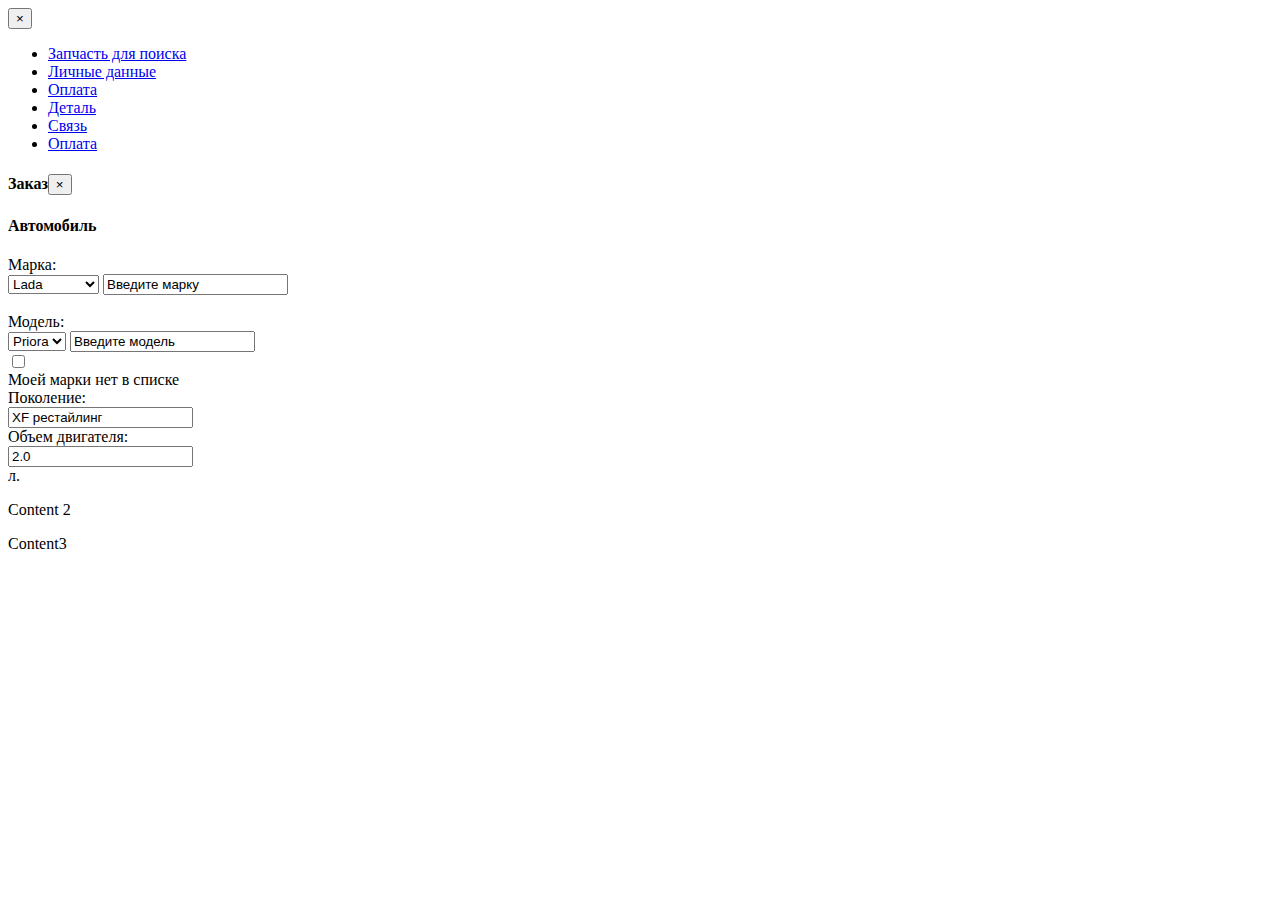
<file: order/index.html>
<!--Хедер табов-->
<html lang="ru">
<main>
<div class="container-fluid">
	<button type="button" class="close visible-xs" data-dismiss="modal" aria-hidden="true">×</button>
	<div class="row">
		<div class="col-xs-10 col-sm-9">
<!--			Верхние вкладки (табы)-->
		<div role="tabpanel">
			<ul class="nav nav-tabs" role="tablist">
<!--					Вкладки таб-панели дестоп версия	-->
				<li role="presentation" class="active hidden-xs"><a href="#orderTabAuto" data-toggle="tab" role="tab" aria-controls="orderTabAuto">Запчасть для поиска</a></li>
				<li role="presentation" class="hidden-xs"><a href="#orderTabPersonal" data-toggle="tab" role="tab" aria-controls="orderTabPersonal">Личные данные</a></li>
				<li role="presentation" class="hidden-xs"><a href="#orderTabPay" data-toggle="tab" role="tab" aria-controls="orderTabPay">Оплата</a></li>

<!--					Вкладки таб-панели мобильная версия	-->
				<li role="presentation" class="active visible-xs"><a href="#orderTabAuto" data-toggle="tab" role="tab" aria-controls="orderTabAuto">Деталь</a></li>
				<li role="presentation" class="visible-xs"><a href="#orderTabPersonal" data-toggle="tab" role="tab" aria-controls="orderTabPersonal">Связь</a></li>
				<li role="presentation" class="visible-xs"><a href="#orderTabPay" data-toggle="tab" role="tab" aria-controls="orderTabPay">Оплата</a></li>
			</ul>
		</div>	
		</div>
		<div class="col-xs-12 col-sm-3">
			<h4 class="modal-title hidden-xs">Заказ<span><button type="button" class="close hidden-xs" data-dismiss="modal" aria-hidden="true">×</button></span></h4>
		</div>
	</div>
</div>
	<!--Сами вкладки-->
<div id="orderTabContainer" class="tab-content">
	<div role="tabpanel" class="tab-pane fade in active" id="orderTabAuto">
	<div class="container-fluid">
		<h4 class="lead">Автомобиль</h4>
		<form class="form-horizontal">
<!--		Марка-модель -->
		<div class="form-group" id="orderRowVendorAndModel">
			<label for="orderSelectorVendor" class="col-sm-2 col-xs-12 control-label align-vertical">Марка:</label>
			<div class="col-sm-4 col-xs-12">
<!--						Стандартные марки-->
				<select class="form-control select-wrapper" id="orderSelectorVendor">
					<option>Lada</option>
					<option>BMW</option>
					<option>Chevrolette</option>
					<option>VAZ</option>
					<option>Land Rover</option>
				</select>
<!--						Нестандартный ввод марки-->
				<input class="form-control hidden" type="text" value="Введите марку" id="orderInputVendor">
			</div>
			<span class="visible-xs">&nbsp;<br></span>
			<label for="orderSelectorModel" class="col-sm-2 col-xs-12 control-label align-vertical">Модель:</label>
			<div class="col-12 col-sm-4">

<!--						Стандартные модели-->
				<select class="form-control select-wrapper" id="orderSelectorModel">
					<option>Priora</option>
					<option>2109</option>
					<option>2114</option>
					<option>Priora</option>
					<option>Vesta</option>
				</select>

<!--						Нестандартный ввод модели-->
				<input class="form-control hidden" type="text" value="Введите модель" id="orderInputModel">
			</div>
		</div>
<!--		Тумблер-->
		<div class="form-group">
			<div class="clearfix"></div>
			<div class="col-xs-4 col-sm-2 text-right">
				<label for="orderTumbler" class="switch control-label">
					<input type="checkbox" id="orderTumbler">
					<div class="slider round" id="orderTumblerMask"></div>
				</label>
			</div>
			<div class="col-xs-8 col-sm-10 align-vertical">
				Моей марки нет в списке
			</div>
		</div>
<!--		Поколение-->
		<div class="form-group">
			<label for="orderInputModelType" class="col-md-2 col-xs-12 control-label align-vertical">Поколение:</label>
			<div class="col-xs-12 col-md-10">
				 <input class="form-control" type="text" value="XF рестайлинг" id="orderInputModelType">
			</div>
		</div>
<!--		Объем двигателя -->
		<div class="form-group">
			<label for="orderInputEngine" class="col-md-2 col-xs-12 control-label">Объем двигателя:</label>
			<div class="col-xs-12 col-md-10">
				<div class="row">
					<div class="col-xs-8">
						<div id = "orderSliderEngine" class="align-vertical">
							<div id="orderSlideEngineHandle" class="ui-slider-handle"></div>
						</div>
					</div>
					<div class="col-xs-3">
						<input class="form-control" type="text" value="2.0" id="orderInputEngine"> 
					</div>
					<div class="col-xs-1 align-vertical">л.</div>
				</div>
			</div>
		</div>
		</form> 
	</div>
	</div>
	<div role="tabpanel" class="tab-pane fade" id="orderTabPersonal">
		<p>Content 2</p>
	</div>
	<div role="tabpanel" class="tab-pane fade" id="orderTabPay">
		<p>Content3</p>
	</div>
</div>
</main>
</html>
</file>
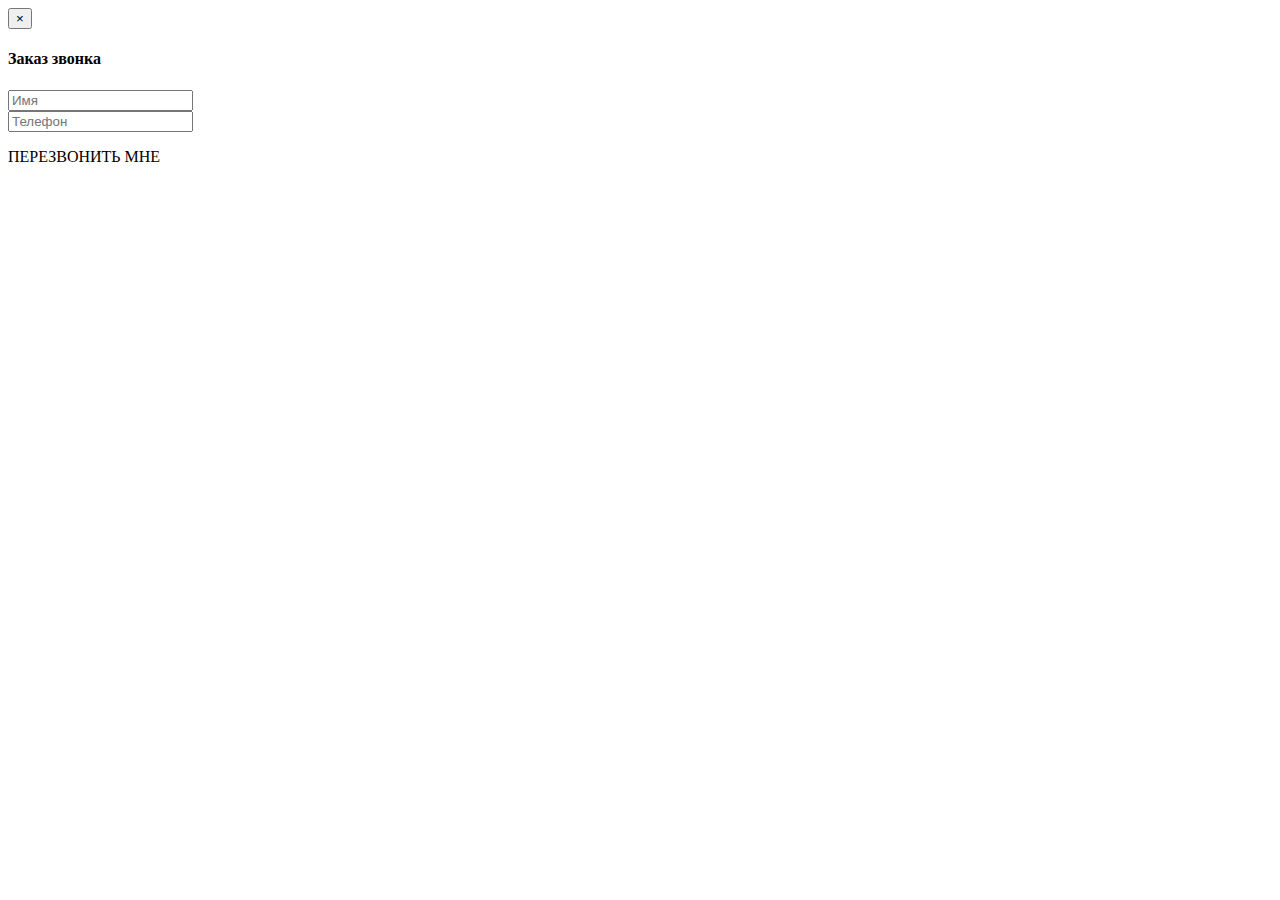
<file: call.html>
<!doctype html>
<html lang="ru">
<head>
<meta charset="UTF-8">
	<title>Заказ звонка</title>
</head>

<body>
	<div class="modal-header">
			<button type="button" class="close" data-dismiss="modal" aria-hidden="true" id="callBtnClose">×</button>
			<h4 class="modal-title">Заказ звонка</h4> 
		</div>
		
	<div class="modal-body">
		<form id="callForm">
			<div class="form-group">
				<div class="input-group">	
					<span class="input-group-addon"><i class="glyphicon glyphicon-user"></i></span>
					<input tabindex="0" type="text" class="form-control" placeholder="Имя" id="callInputName">
				</div>
			</div>
			<div class="form-group call-margin-fix">
				<div class="input-group">	
					<span class="input-group-addon"><i class="glyphicon glyphicon-phone"></i></span>
					<a tabindex="1" data-toggle="popover" class="tel-input-helper">
						<input tabindex="1" type="tel" class="form-control tel-input" placeholder="Телефон" id="callInputTel">
					</a>
				</div>
			</div>
		</form>
	</div>
		
	<div class="modal-footer">
		<p class="text-center call-margin-fix">
			<a class="btn btn-success text-center" aria-hidden="true"  data-dismiss="modal" id="callBtnSubmit" >ПЕРЕЗВОНИТЬ МНЕ</a>
		</p> 	
	</div>
</body>
</html>
</file>
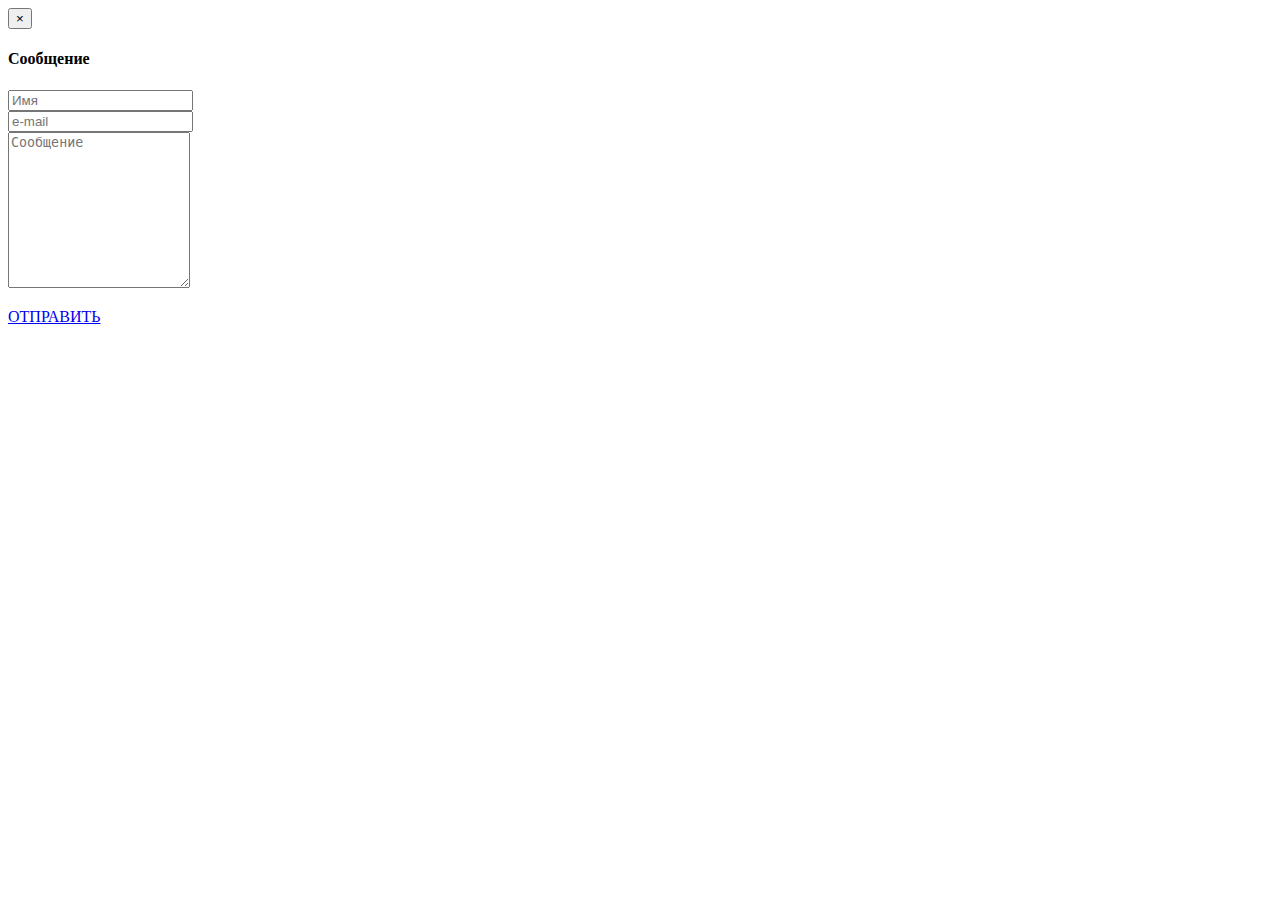
<file: mail.html>
<!doctype html>
<html lang="ru">
<head>
<meta charset="UTF-8">
<title>Отправить сообщение</title>
</head>

<body>
	<div class="modal-header">
		<button type="button" class="close" data-dismiss="modal" aria-hidden="true">×</button>
		<h4 class="modal-title">Сообщение</h4>
	</div>
	<div class="modal-body">
		<form>
			<div class="form-group form-group">
				<div class="input-group">	
					<span class="input-group-addon"><i class="glyphicon glyphicon-user"></i></span>
					<input tabindex="0" type="text" class="form-control" placeholder="Имя" id="mailInputName">
				</div>
			</div>
			<div class="form-group form-group">
				<div class="input-group">	
					<span class="input-group-addon"><i class="glyphicon glyphicon-envelope"></i></span>
					<a tabindex="1" data-toggle="popover" class="mail-input-helper">
						<input type="text" class="form-control mail-input" placeholder="e-mail" id="mailInputMail">
					</a>
				</div>
			</div>
			<div class="form-group form-group mail-margin-fix">	
				<textarea rows="10" placeholder="Сообщение"></textarea>
			</div>
		</form>
		</div>
	<div class="modal-footer">
			<p class="text-center mail-margin-fix"><a tabindex="2" href="order" class="btn btn-success btn-lg text-center">ОТПРАВИТЬ</a></p> 
		</div>
</body>
</html>
</file>
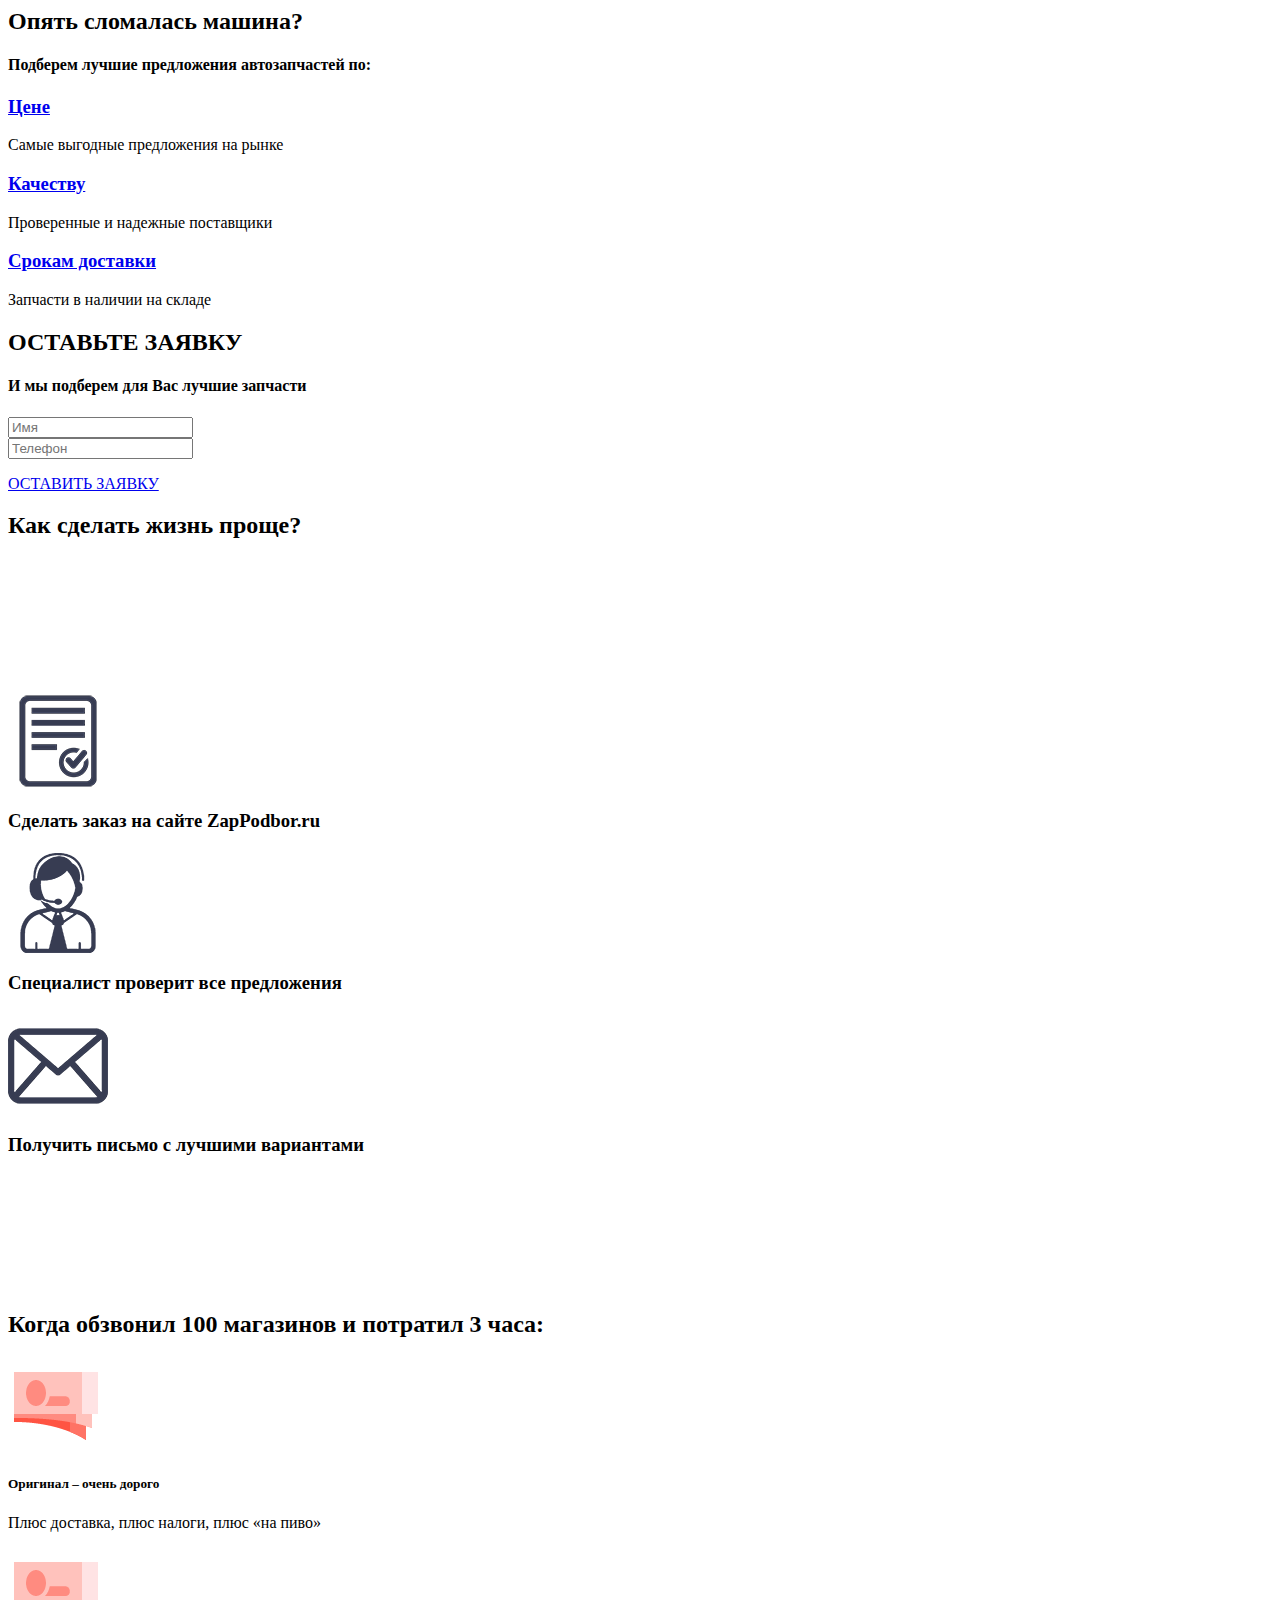
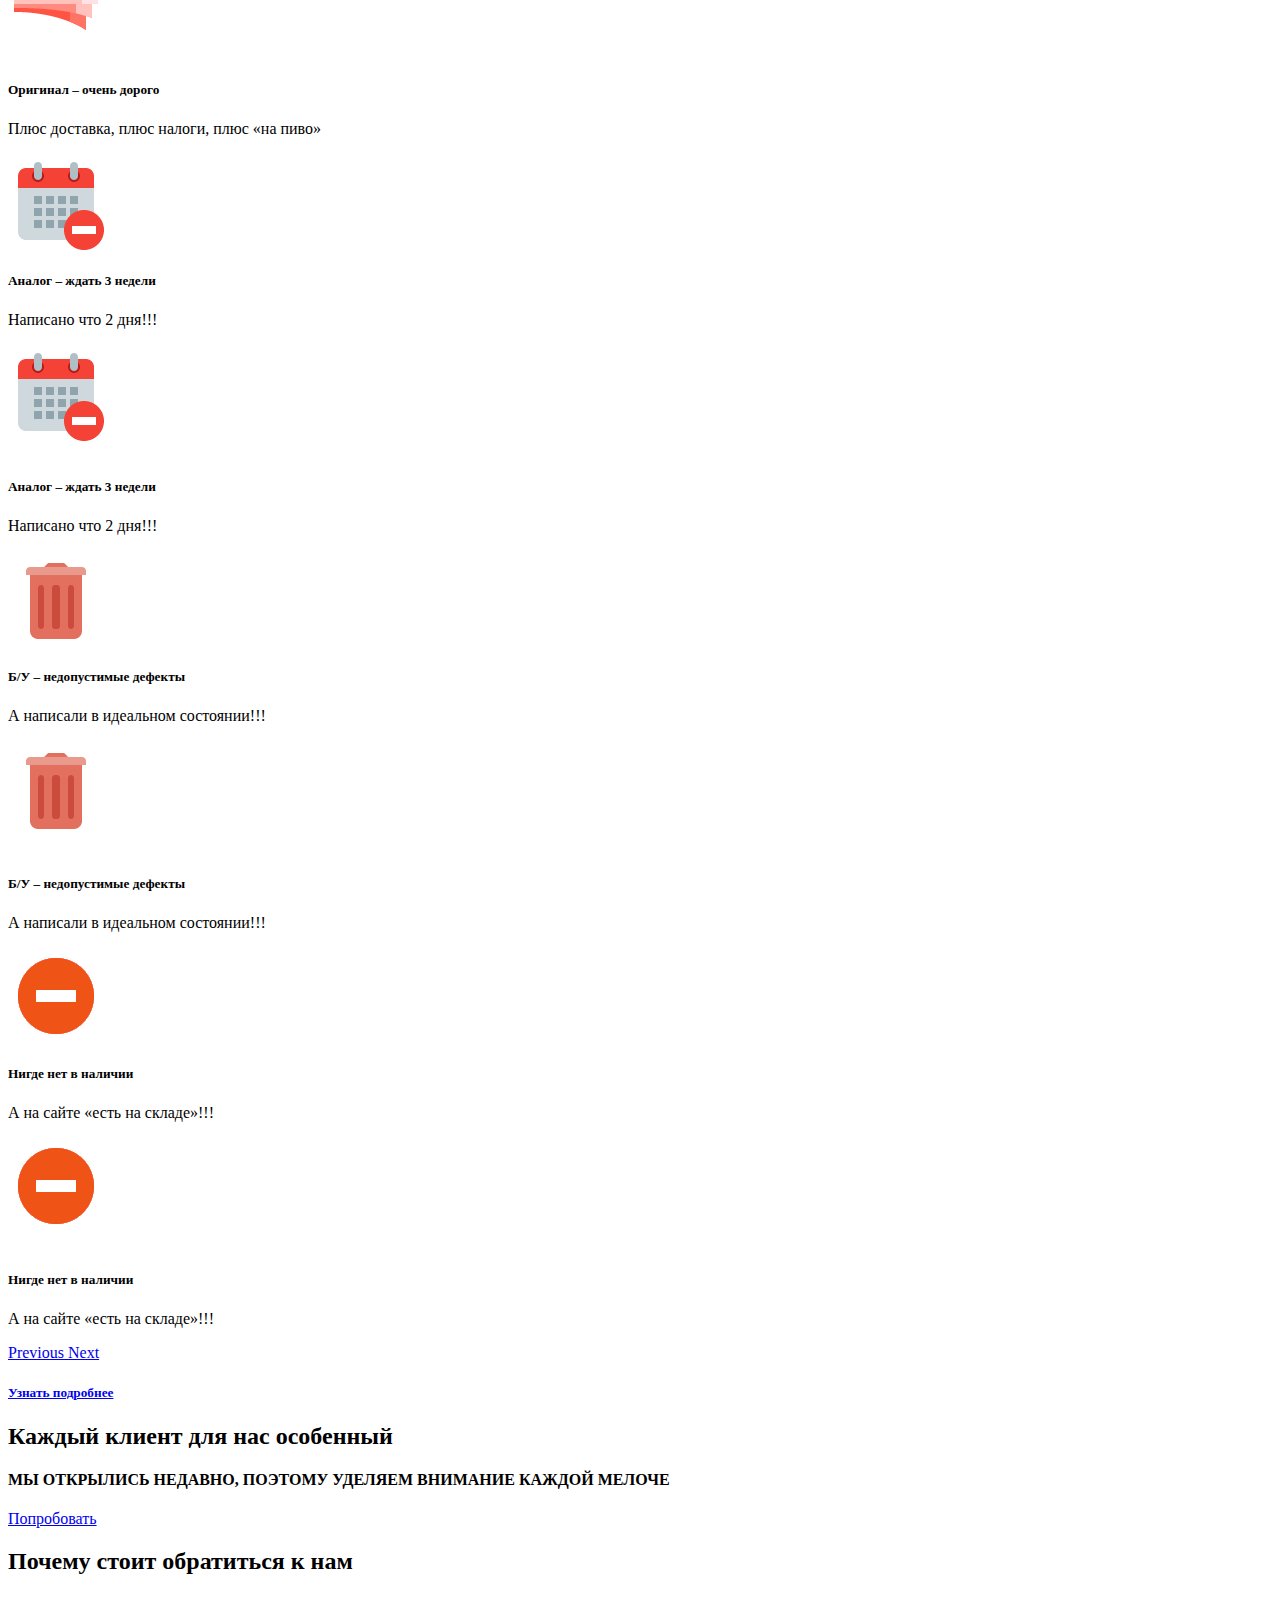
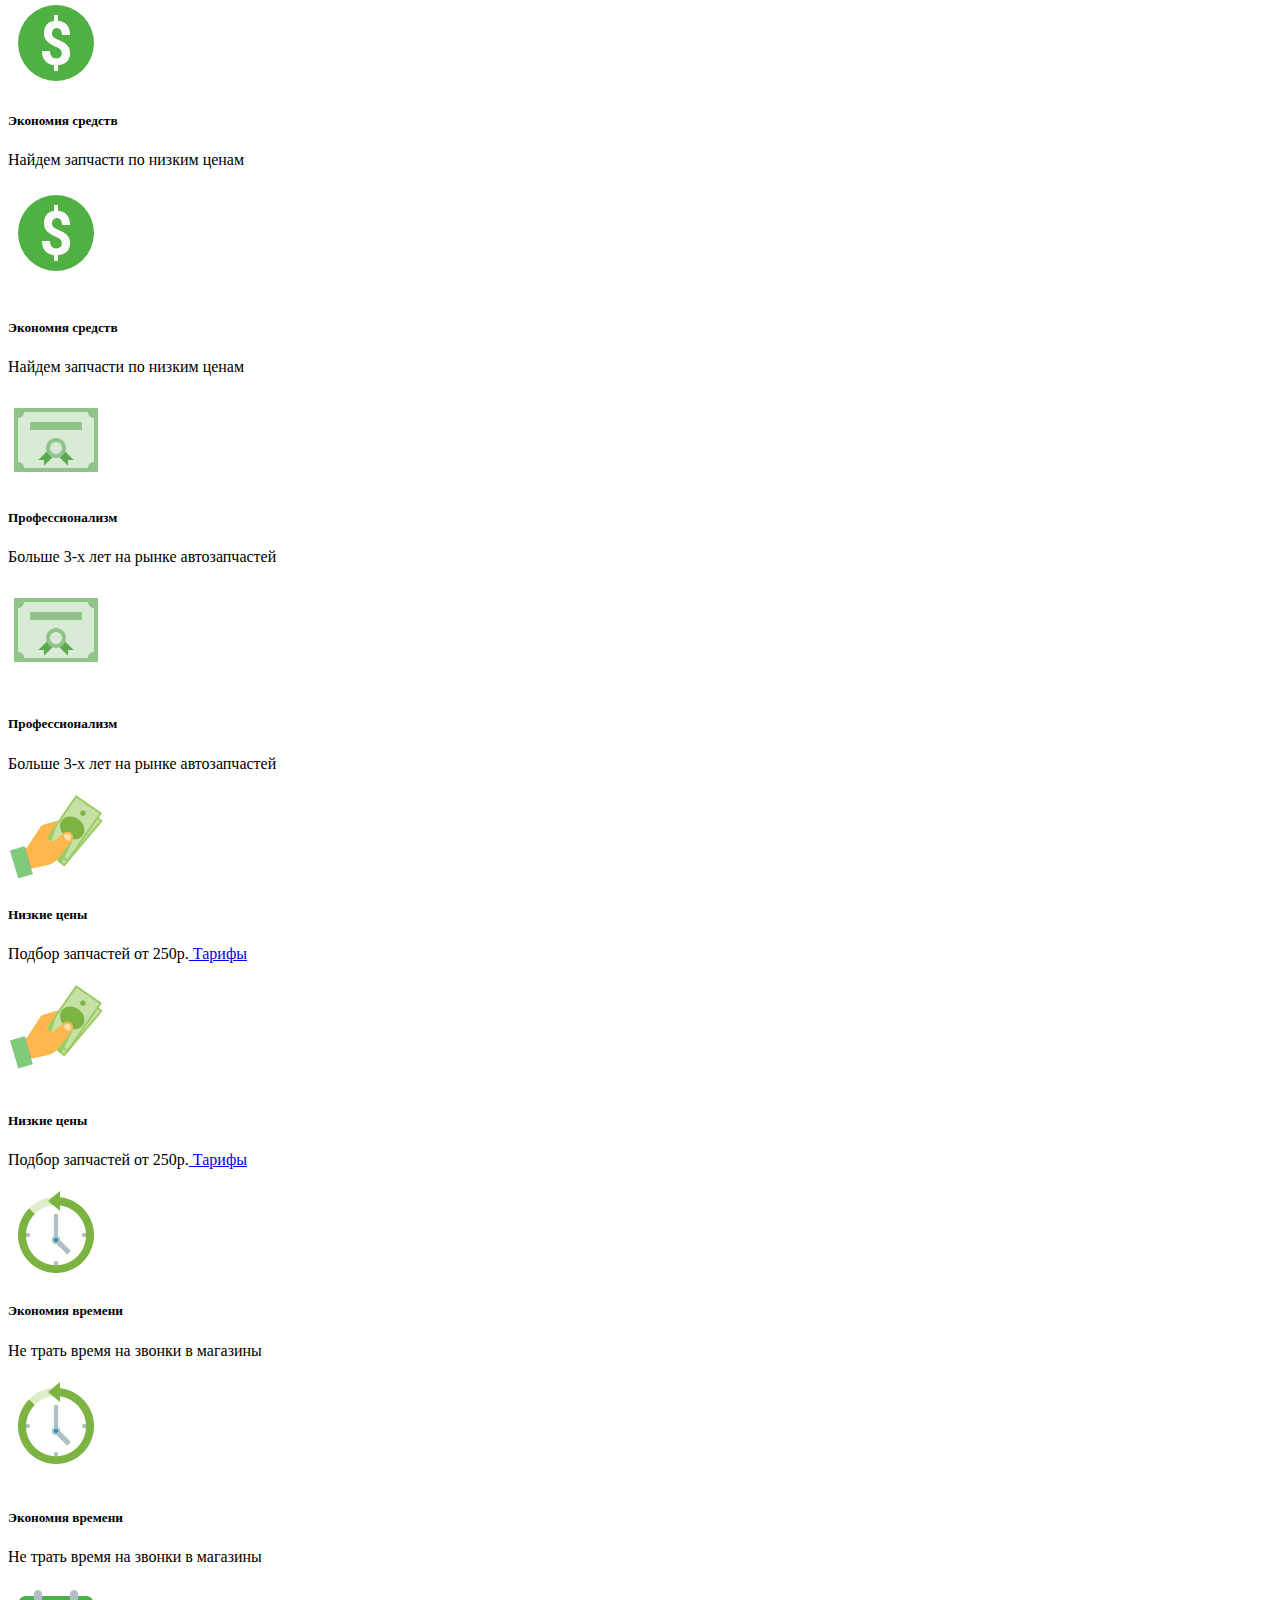
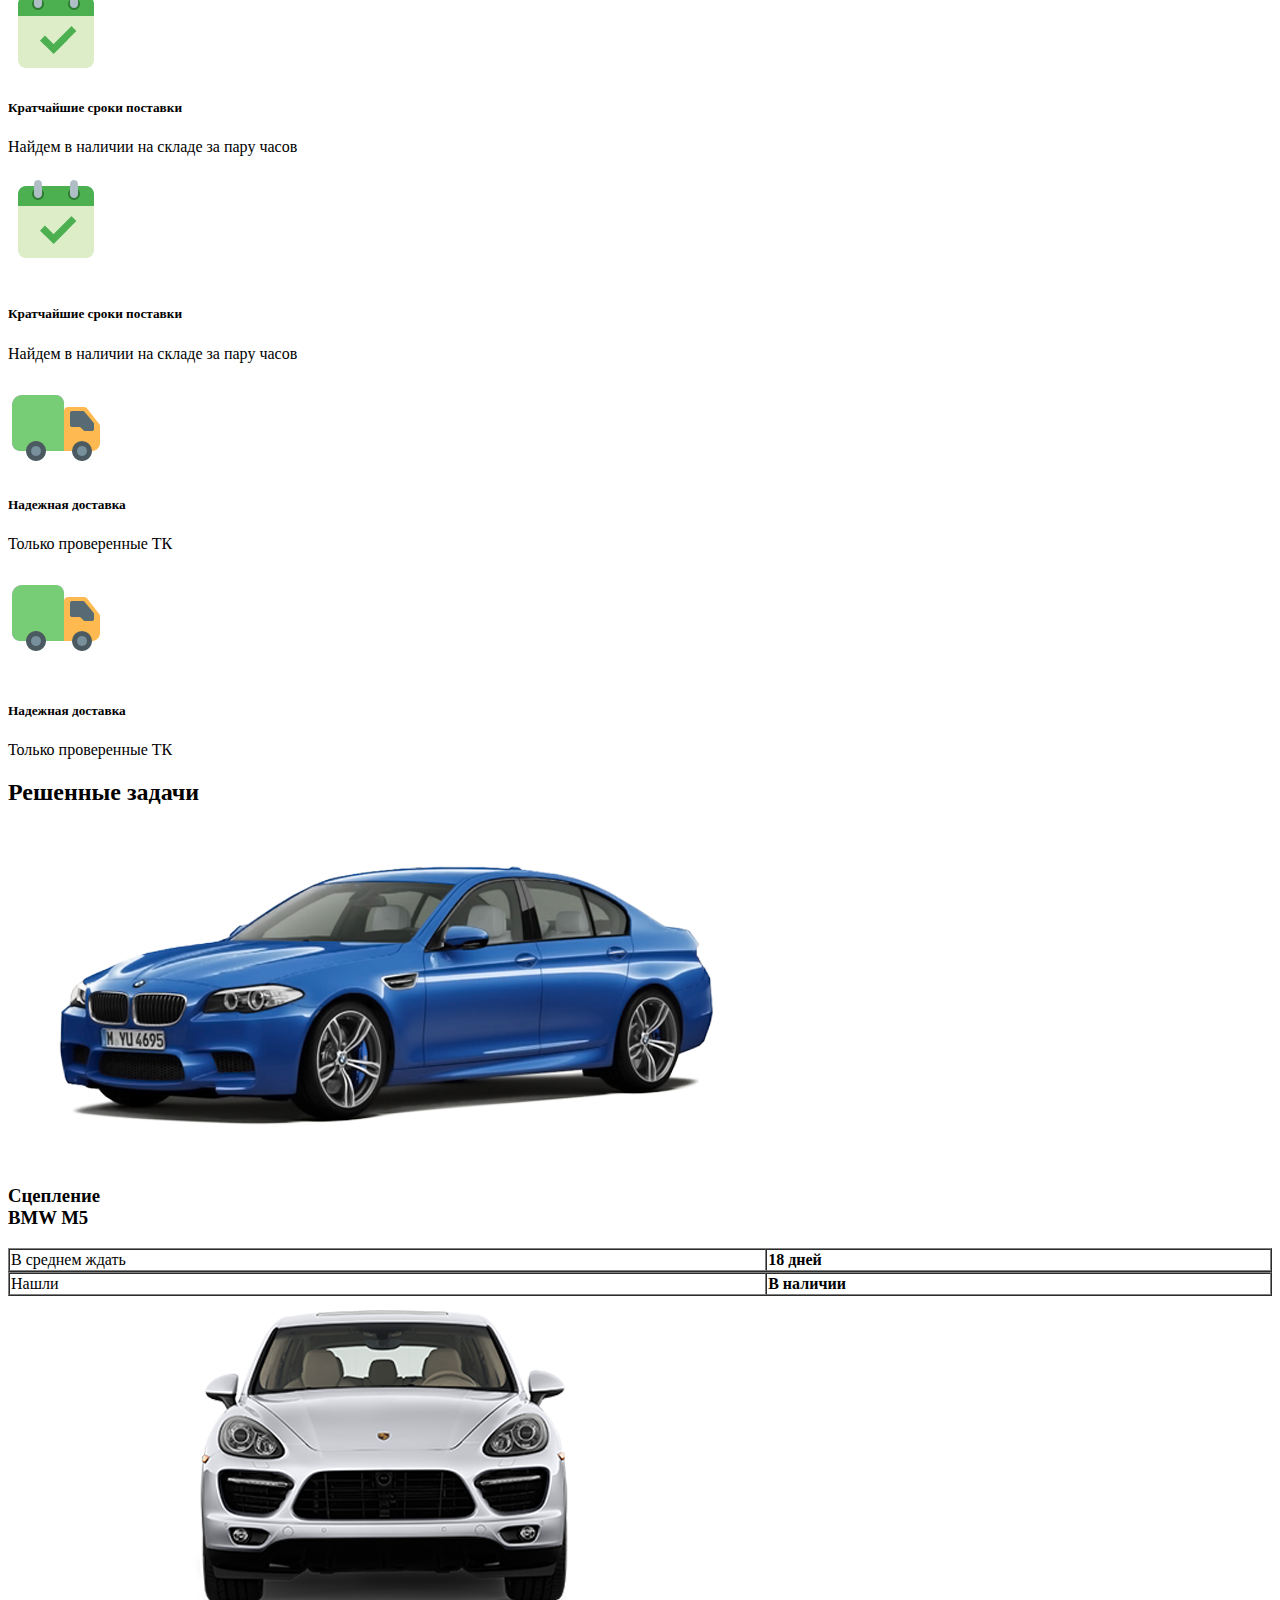
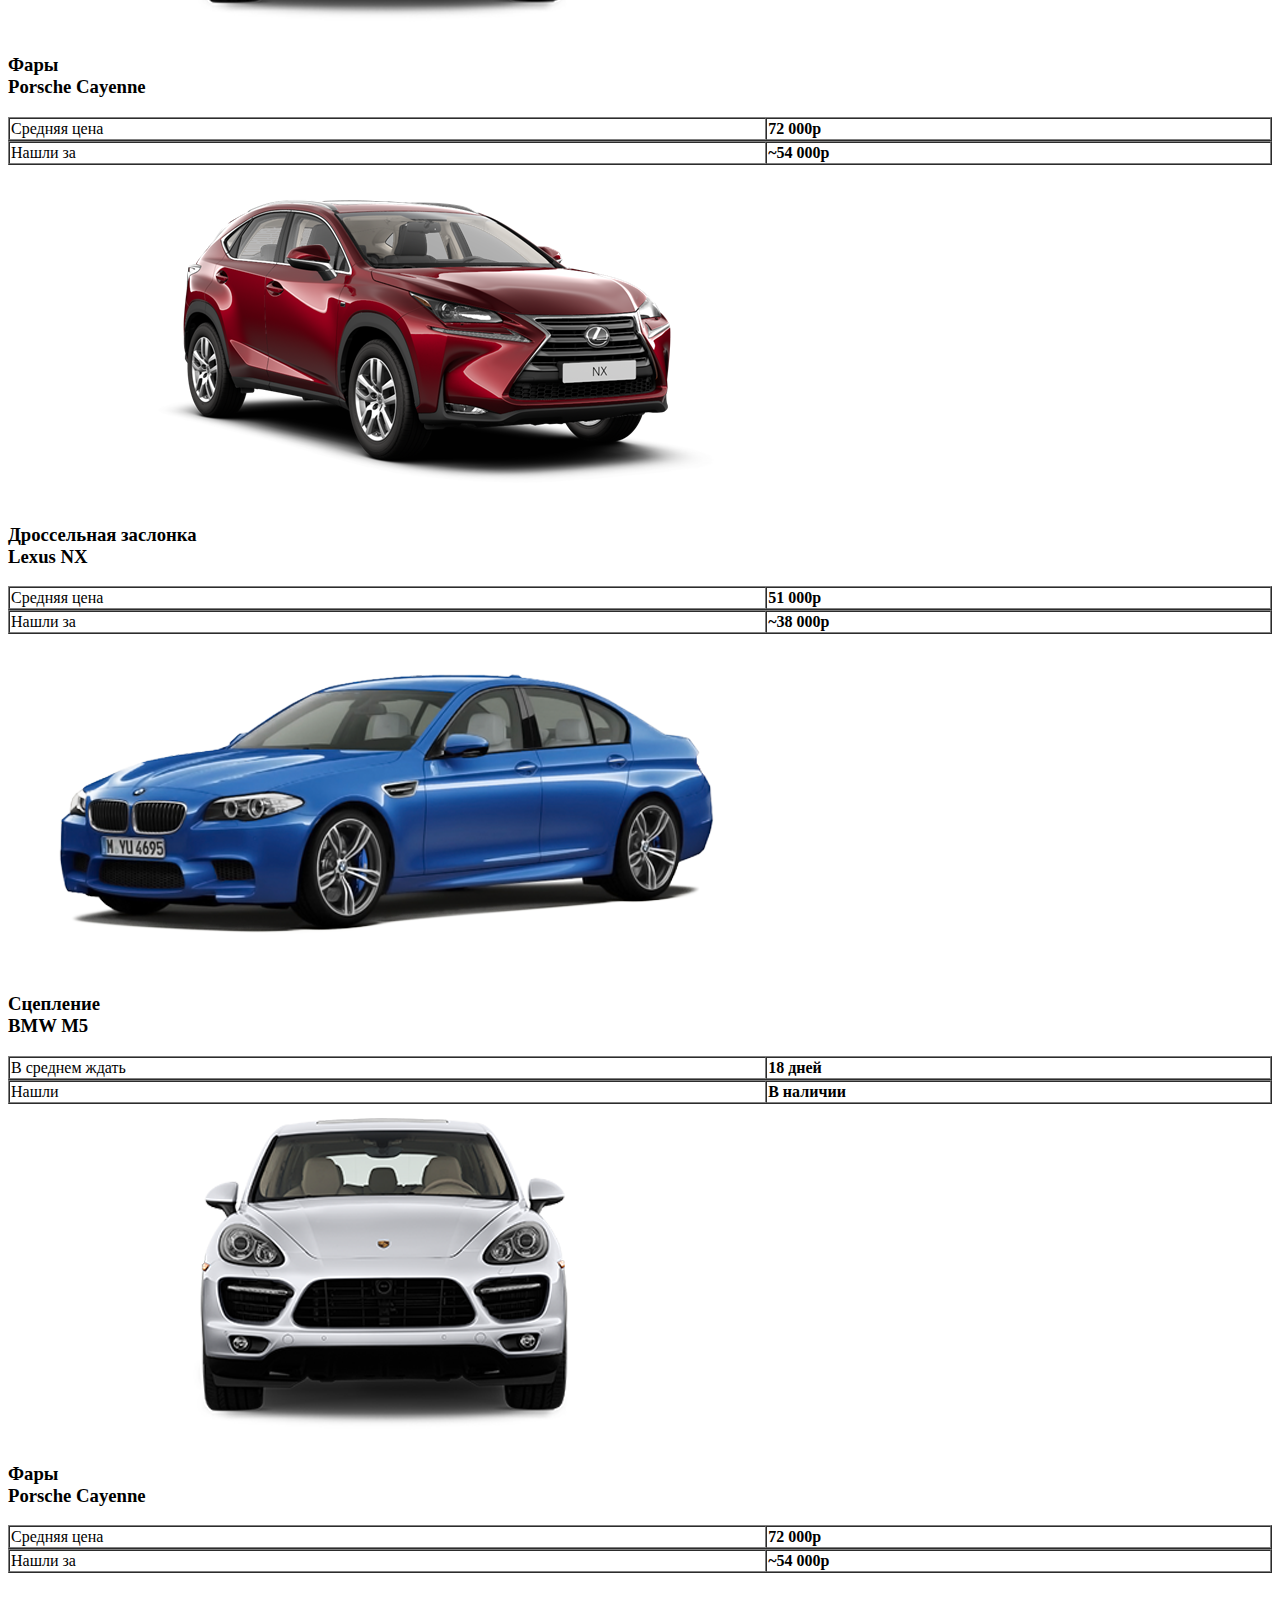
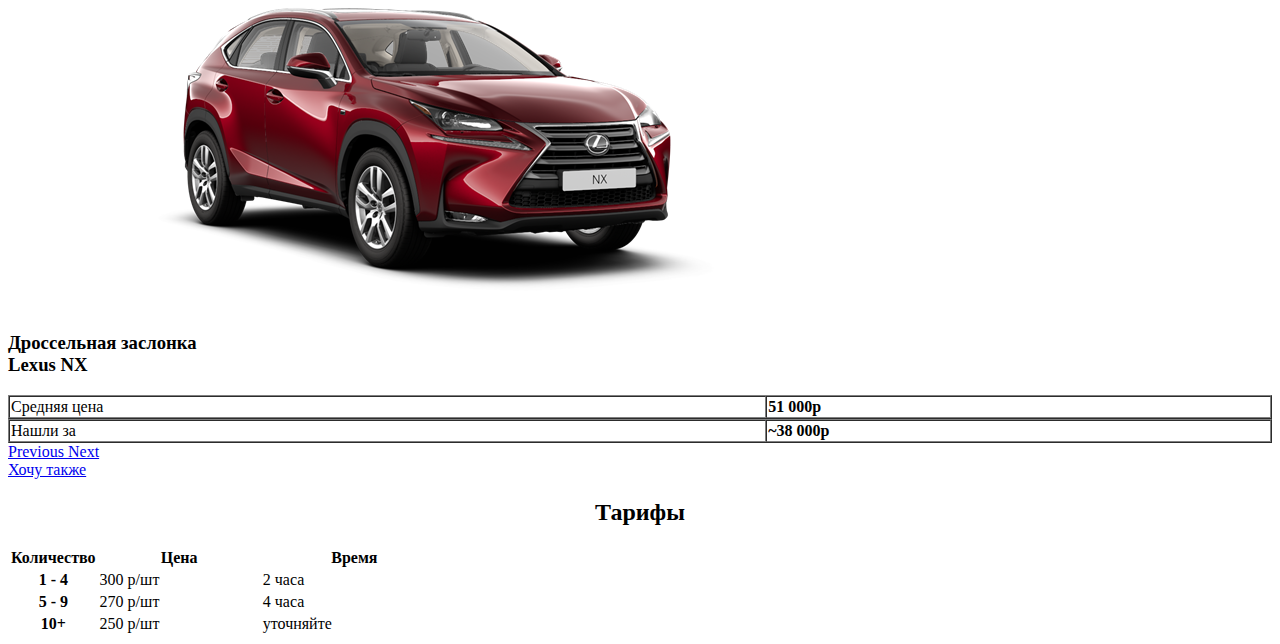
<file: main.html>
<html>
<main>
<!--	Шапка сайта-->
		<section id="top">
			<div class="container-fluid center-block">
				<div class="row">
			<!--	Левая колонка со списком -->
					<div class="col-xs-12 col-sm-7">
						<h2 class="text-center">Опять сломалась машина?</h2>

						<h4>Подберем лучшие предложения автозапчастей по:</h4>
			<!--				Акордеон-->
						<div class="panel-group" id="topAccordion" role="tablist" aria-multiselectable="true">
							<div class="panel panel-default">
								<div class="panel-heading" role="tab">
									<h3 class="panel-title">
										<a data-toggle="collapse" data-parent="#topAccordion" href="#topPriceCollapse">
											<span class="glyphicon glyphicon-ok-circle"></span>
												<strong>Цене</strong>
											<span class="glyphicon glyphicon-menu-down visible-xs pull-right"></span>
										</a>
									</h3>
								</div>
								<div id="topPriceCollapse" class="panel-collapse collapse ">
									<div class="panel-body">Самые выгодные предложения на рынке</div>
								</div>
							</div>
							<div class="panel panel-default">
								<div class="panel-heading">
									<h3 class="panel-title">
										<a data-toggle="collapse" data-parent="#topAccordion" href="#topQualityCollapse">
											<span class="glyphicon glyphicon-ok-circle"></span>
												<strong>Качеству</strong>
											<span class="glyphicon glyphicon-menu-down visible-xs pull-right"></span>
										</a>
									</h3>
								</div>
								<div id="topQualityCollapse" class="panel-collapse collapse ">
									<div class="panel-body">Проверенные и надежные поставщики</div>
								</div>
							</div>
							<div class="panel panel-default">
								<div class="panel-heading">
									<h3 class="panel-title">
										<a data-toggle="collapse" data-parent="#topAccordion" href="#topTimeCollapse">
											<span class="glyphicon glyphicon-ok-circle"></span> 
												<strong>Срокам доставки</strong>
											<span class="glyphicon glyphicon-menu-down visible-xs pull-right"></span>
										</a>
									</h3>
								</div>
								<div id="topTimeCollapse" class="panel-collapse collapse ">
									<div class="panel-body">Запчасти в наличии на складе</div>
								</div>
							</div>
						</div>
					</div>

			<!--	Правая колонка с формой -->
					<div class="col-xs-12 col-sm-5">
						<form>
							<div class="form-heading">
								<h2 class="text-center">ОСТАВЬТЕ ЗАЯВКУ</h2>
								<h4 class="text-center">И мы подберем для Вас <span class="top-attention">лучшие</span> запчасти</h4>
							</div>
							<div class="form-content">
								<div class="form-group form-group-lg">
									<div class="input-group">	
										<span class="input-group-addon"><i class="glyphicon glyphicon-user"></i></span>
										<input tabindex="1" type="text" class="form-control" placeholder="Имя" id="topInputName">
									</div>
								</div>
								<div class="form-group form-group-lg">
									<div class="input-group">	
										<span class="input-group-addon"><i class="glyphicon glyphicon-phone"></i></span>
										<a href="#" tabindex="1" data-toggle="popover" class="tel-input-helper">
											<input type="tel" class="form-control tel-input" placeholder="Телефон" id="toplInputTel">
										</a>
									</div>
								</div>
								<p class="text-center"><a tabindex="3" href="/order.html" class="show-page btn btn-success btn-lg text-center">ОСТАВИТЬ ЗАЯВКУ</a></p> 
							</div>
						</form>
					</div>
				</div>
			</div>
		</section>
<!--	Слайдер: алгоритм + решаемые проблемы-->
		<section id="about">
<!--		Объявление слайдера-->
			<div id="aboutCarousel" class="carousel slide" data-interval="false" data-ride="carousel">
				<div class="carousel-inner" role="listbox">
<!--				Слайд Алгоритм-->
					<div class="item active about-need-mh" id="aboutSlideAlgo" >		
					<div class="container center-block text-center" >
						<h2 class="text-center">Как сделать жизнь проще?</h2>
						<div class="row text-center center-block">

<!--						Пустая колонка для выравнивания по горизонтали-->
							<div class="col-sm-1 hidden-xs">
								<p>&nbsp;</p>
								<h1>&nbsp;</h1>
								<p>&nbsp;</p>
							</div>
<!--						Блок "сделать заказа"-->
							<div class="col-xs-12 col-sm-2">
								<div class="thumbnail"> 
									<img src="images/about/algo-order.png">
									<div class="caption">
										<h3 class="lead text-center">Сделать заказ на сайте <strong> ZapPodbor.ru </strong></h3>
									</div>
								</div>
							</div>

<!--						Стрелка вправо горизонтальная -->
							<div class="col-sm-2 hidden-xs">
								<h1 class="text-center glyphicon glyphicon-menu-right"></h1>
							</div>
<!--						Стрелка вниз вертикальная -->
							<div class="col-xs-12 visible-xs center-block"> 
								<h1 class="text-center algo-down glyphicon glyphicon-menu-down"></h1>
							</div>
							
<!--						Блок "специалист"-->
							<div class="col-xs-12 col-sm-2">
								<div class="thumbnail"> 
									<img src="images/about/algo-operator.png">
									<div class="caption">
										<h3 class="lead text-center">Специалист проверит все предложения</h3>
									</div>
								</div>
							</div>
							
<!--						Стрелка вправо горизонтальная -->
							<div class="col-sm-2 hidden-xs">
								<h1 class="text-center glyphicon glyphicon-menu-right"></h1>
							</div>
<!--						Стрелка вниз вертикальная -->
							<div class="col-xs-12 visible-xs  center-block"> 
								<h1 class="text-center algo-down glyphicon glyphicon-menu-down"></h1>
							</div>

							<div class="col-xs-12 col-sm-2">
								<div class="thumbnail"> 
								<img src="images/about/algo-mail.png">
									<div class="caption">
										<h3 class="lead text-center">Получить письмо с лучшими вариантами</h3>
									</div>
								</div>
							</div>
							
<!--						Пустая колонка для выравнивания по горизонтали-->
							<div class="col-sm-1 hidden-xs">
								<p>&nbsp;</p>
								<h1>&nbsp;</h1>
								<p>&nbsp;</p>
							</div>
						</div>
					</div>	
					</div>
					
<!--				Слайд Проблемы-->
					<div class="item about-need-mh" id="aboutSlideProblem" >
					<div class="container center-block" >
						<h2 class="text-center">Когда обзвонил 100 магазинов и потратил 3 часа:</h2>
						<div class="container">
							<div class="row">
								<div class="col-xs-6">
									<div class="media hidden-lg text-center">
										<div class="media-middle">
											<img src="images/about/problem-money.png" class="center-block img-responsive">
										</div>
										<div class="media-body text-center">
											<h5 class="media-heading">Оригинал – очень дорого</h5>
											<p>Плюс доставка, плюс налоги, плюс «на пиво»</p>
										</div>
									</div>

									<div class="media visible-lg">
										<div class="media-middle">
											<img src="images/about/problem-money.png" class="pull-right img-responsive">
										</div>
										<div class="media-body text-right">
											<h5 class="media-heading"><br>Оригинал – очень дорого</h5>
											<p>Плюс доставка, плюс налоги, плюс «на пиво»</p>
										</div>
									</div>
								</div>
								
								<div class="col-xs-6">
									<div class="media hidden-lg text-center">
										<div class="media-middle">
											<img src="images/about/problem-calendar.png" class="center-block img-responsive">
										</div>
										<div class="media-body text-center">
											<h5 class="media-heading">Аналог – ждать 3 недели</h5>
											<p>Написано что 2 дня!!!</p>
										</div>
									</div>

									<div class="media visible-lg">
										<div class="media-middle">
											<img src="images/about/problem-calendar.png" class="pull-left img-responsive">
										</div>
										<div class="media-body">
											<h5 class="media-heading"><br>Аналог – ждать 3 недели</h5>
											<p>Написано что 2 дня!!!</p>
										</div>
									</div>
								</div>

								<div class="clearfix"></div>

								<div class="col-xs-6">
									<div class="media hidden-lg text-center">
										<div class="media-middle">
											<img src="images/about/problem-trash.png" class="img-responsive center-block">
										</div>
										<div class="media-body text-center">
											<h5 class="media-heading">Б/У – недопустимые дефекты</h5>
											<p>А написали в идеальном состоянии!!!</p>
										</div>
									</div>

									<div class="media visible-lg">
										<div class="media-middle">
											<img src="images/about/problem-trash.png" class="pull-right img-responsive">
										</div>
										<div class="media-body text-right">
											<h5 class="media-heading"><br>Б/У – недопустимые дефекты</h5>
											<p>А написали в идеальном состоянии!!!</p>
										</div>
									</div>
								</div>
								<div class="col-xs-6">
									<div class="media hidden-lg text-center">
										<div class="media-middle">
											<img src="images/about/problem-disable.png" class="center-block img-responsive">
										</div>
										<div class="media-body text-center">
											<h5 class="media-heading">Нигде нет в наличии</h5>
											<p>А на сайте «есть на складе»!!!</p>
										</div>
									</div>

									<div class="media visible-lg">
										<div class="media-middle">
											<img src="images/about/problem-disable.png" class="pull-left img-responsive">
										</div>
										<div class="media-body">
											<h5 class="media-heading"><br>Нигде нет в наличии</h5>
											<p>А на сайте «есть на складе»!!!</p>
										</div>
									</div>
								</div>
							</div>	
						</div>
					</div>
					</div>	
				</div>
<!--			Кнопки слайдера -->
				<a class="left carousel-control hidden" href="#aboutCarousel" role="button" data-slide="prev">
					<span class="glyphicon glyphicon-chevron-left" aria-hidden="true"></span><span class="sr-only">Previous</span>
				</a>
				<a class="right carousel-control hidden" href="#aboutCarousel" role="button" data-slide="next">
					<span class="glyphicon glyphicon-chevron-right" aria-hidden="true"></span><span class="sr-only">Next</span>
				</a>
			</div>

			<a href="#more" data-toggle="modal" class="show-window"><h5 class="text-center">Узнать подробнее</h5></a>
		</section>
<!--	Надпись внимания к клиентам-->
		<section id="newcommer" >
			<div class="text-center">
			  <h2>Каждый клиент для нас особенный</h2>      
			  <h4>МЫ ОТКРЫЛИСЬ НЕДАВНО, ПОЭТОМУ УДЕЛЯЕМ ВНИМАНИЕ КАЖДОЙ МЕЛОЧЕ</h4>
			  <a href="/order.html" class="btn btn-lg btn-success show-page" role="button">Попробовать</a>
			</div>
		</section>
<!--	Преимущества-->
		<section id="advantage">
			<div class="container-fluid">
					<h2 class="text-center">Почему стоит обратиться к нам</h2>
					<div class="row">

					<div class="col-xs-6 col-sm-4">
						<div class="media hidden-lg text-center">
							<div class="media-middle">
								<img src="images/advantages/advantage-dollar.png" class="center-block img-responsive">
							</div>
							<div class="media-body text-center">
								<h5 class="media-heading">Экономия средств</h5>
								<p class="hidden-xs">Найдем запчасти по низким ценам</p>
							</div>
						</div>

						<div class="media visible-lg">
							<div class="media-middle">
								<img src="images/advantages/advantage-dollar.png" class="pull-left img-responsive">
							</div>
							<div class="media-body">
								<h5 class="media-heading"> <br>Экономия средств</h5>
								<p>Найдем запчасти по низким ценам</p>
							</div>
						</div>
					</div>

					<div class="col-xs-6 col-sm-4">
						<div class="media hidden-lg text-center">
							<div class="media-middle">
								<img src="images/advantages/advantage-prof.png" class="center-block img-responsive">
							</div>
							<div class="media-body text-center">
								<h5 class="media-heading">Профессионализм</h5>
								<p class="hidden-xs">Больше 3-х лет на рынке автозапчастей</p>
							</div>
						</div>

						<div class="media visible-lg">
							<div class="media-middle">
								<img src="images/advantages/advantage-prof.png" class="pull-left img-responsive">
							</div>
							<div class="media-body">
								<h5 class="media-heading"><br>Профессионализм</h5>
								<p>Больше 3-х лет на рынке автозапчастей</p>
							</div>
						</div>
					</div>

					<div class="clearfix visible-xs"></div>

					<div class="col-xs-6 col-sm-4">
						<div class="media hidden-lg text-center">
							<div class="media-middle">
								<img src="images/advantages/advantage-coast.png" class="center-block img-responsive">
							</div>
							<div class="media-body text-center">
								<h5 class="media-heading">Низкие цены</h5>
								<p class="hidden-xs">Подбор запчастей от 250р.<a href="#prices"> Тарифы</a></p>
							</div>
						</div>

						<div class="media visible-lg">
							<div class="media-middle">
								<img src="images/advantages/advantage-coast.png" class="pull-left img-responsive">
							</div>
							<div class="media-body">
								<h5 class="media-heading"><br>Низкие цены</h5>
								<p>Подбор запчастей от 250р.<a href="#prices" class="toAnchor"> Тарифы</a></p>
							</div>
						</div>
					</div>

					<div class="clearfix hidden-xs"></div>

					<div class="col-xs-6 col-sm-4">
						<div class="media hidden-lg text-center">
							<div class="media-middle">
								<img src="images/advantages/advantage-timme.png" class="center-block img-responsive">
							</div>
							<div class="media-body text-center">
								<h5 class="media-heading">Экономия времени</h5>
								<p class="hidden-xs">Не трать время на звонки в магазины</p>
							</div>
						</div>

						<div class="media visible-lg">
							<div class="media-middle">
								<img src="images/advantages/advantage-timme.png" class="pull-left img-responsive">
							</div>
							<div class="media-body">
								<h5 class="media-heading"><br>Экономия времени</h5>
								<p>Не трать время на звонки в магазины</p>
							</div>
						</div>
					</div>
					<div class="clearfix visible-xs"></div>

					<div class="col-xs-6 col-sm-4">
						<div class="media hidden-lg text-center">
							<div class="media-middle">
								<img src="images/advantages/advantage-calendar.png" class="center-block img-responsive">
							</div>
							<div class="media-body text-center">
								<h5 class="media-heading">Кратчайшие сроки поставки</h5>
								<p class="hidden-xs">Найдем в наличии на складе за пару часов</p>
							</div>
						</div>

						<div class="media visible-lg">
							<div class="media-middle">
								<img src="images/advantages/advantage-calendar.png" class="pull-left img-responsive">
							</div>
							<div class="media-body">
								<h5 class="media-heading"><br>Кратчайшие сроки поставки</h5>
								<p>Найдем в наличии на складе за пару часов</p>
							</div>
						</div>
					</div>
					<div class="col-xs-6 col-sm-4">
						<div class="media hidden-lg text-center">
							<div class="media-middle">
								<img src="images/advantages/advantage-delivery.png" class="center-block img-responsive">
							</div>
							<div class="media-body text-center">
								<h5 class="media-heading">Надежная доставка</h5>
								<p class="hidden-xs">Только проверенные ТК</p>
							</div>
						</div>

						<div class="media visible-lg">
							<div class="media-middle">
								<img src="images/advantages/advantage-delivery.png" class="pull-left img-responsive">
							</div>
							<div class="media-body">
								<h5 class="media-heading"><br>Надежная доставка</h5>
								<p>Только проверенные ТК</p>
							</div>
						</div>
					</div>
				</div>
			</div>
		</section>
<!--	Пример работы-->
		<section id="examples" >
			<div class="container-fluid text-center">
				<h2 class="text-center">Решенные задачи</h2>
<!--				Desktop-->
				<div class="row hidden-xs">
					<div class="col-sm-4" >
						<div class="thumbnail example-card-need-mh">
							<img src="images/examples/example-bmwm5.png" class="img-responsive">
							<div class="caption">
								<h3>Сцепление <br>BMW M5</h3>
								<div class="well">
									<table width="100%" border="1" cellspacing="0">
										<tbody>
											<tr>
												<td width="60%;">В среднем ждать</td>
												<td class="examples-bad-condition"><strong>18 дней</strong></td>
											</tr>
										</tbody>
									</table>
								</div>
								<div class="well">
									<table width="100%" border="1" cellspacing="0">
										<tbody>
											<tr>
												<td width="60%;">Нашли</td>
												<td class="examples-good-condition"><strong>В наличии</strong></td>
											</tr>
										</tbody>
									</table>
								</div>
							</div>
						</div>
					</div>
					<div class="col-sm-4" >
						<div class="thumbnail example-card-need-mh">
							<img src="images/examples/example-porshcheca.png" class="img-responsive">
							<div class="caption">
								<h3>Фары <br>Porsche Cayenne</h3>
								<div class="well">
									<table width="100%" border="1" cellspacing="0">
										<tbody>
											<tr>
												<td width="60%;">Средняя цена</td>
												<td class="examples-bad-condition"><strong>72 000р</strong></td>
											</tr>
										</tbody>
									</table>
								</div>
								<div class="well">
									<table width="100%" border="1" cellspacing="0">
										<tbody>
											<tr>
												<td width="60%;">Нашли за</td>
												<td class="examples-good-condition"><strong>~54 000р</strong></td>
											</tr>
										</tbody>
									</table>
								</div>	
							</div>
						</div>
					</div>
					<div class="col-sm-4" >
						<div class="thumbnail example-card-need-mh">
							<img src="images/examples/example-lexus.png" class="img-responsive">
							<div class="caption">
								<h3>Дроссельная заслонка <br> Lexus NX</h3>
								<div class="well">
									<table width="100%" border="1" cellspacing="0">
										<tbody>
											<tr>
												<td width="60%;">Средняя цена</td>
												<td class="examples-bad-condition"><strong>51 000р</strong><br></td>
											</tr>
										</tbody>
									</table>
								</div>
								<div class="well">
									<table width="100%" border="1" cellspacing="0">
										<tbody>
											<tr>
												<td width="60%;">Нашли за</td>
												<td class="examples-good-condition"><strong>~38 000р</strong></td>
											</tr>
										</tbody>
									</table>
								</div>

							</div>
						</div>
					</div>
				</div>
<!--				Mobile-->
				<div id="examplesCarousel" class="carousel slide visible-xs" data-ride="carousel">
					<div class="carousel-inner example-need-mh" role="listbox">
						<div class="item active example-need-mh" >
						<div class="thumbnail">
							<img src="images/examples/example-bmwm5.png" class="img-responsive">
							<div class="caption">
								<h3>Сцепление <br> BMW M5</h3>
								<div class="well">
									<table width="100%" border="1" cellspacing="0" >
										<tbody>
											<tr>
												<td width="60%;">В среднем ждать</td>
												<td class="examples-bad-condition"><strong>18 дней</strong></td>
											</tr>
										</tbody>
									</table>
								</div>
								<div class="well">
									<table width="100%" border="1" cellspacing="0" >
										<tbody>
											<tr>
												<td width="60%;">Нашли</td>
												<td class="examples-good-condition"><strong>В наличии</strong></td>
											</tr>
										</tbody>
									</table>
								</div>
							</div>
						</div>
						</div>
						<div class="item example-need-mh" >
						<div class="thumbnail ">
							<img src="images/examples/example-porshcheca.png" class="img-responsive">
							<div class="caption">
								<h3>Фары <br> Porsche Cayenne</h3>
								<div class="well">
									<table width="100%" border="1" cellspacing="0" >
										<tbody>
											<tr>
												<td width="60%;">Средняя цена</td>
												<td class="examples-bad-condition"><strong>72 000р</strong></td>
											</tr>
										</tbody>
									</table>
								</div>
								<div class="well">
									<table width="100%" border="1" cellspacing="0" >
										<tbody>
											<tr>
												<td width="60%;">Нашли за</td>
												<td class="examples-good-condition"><strong>~54 000р</strong></td>
											</tr>
										</tbody>
									</table>
								</div>	
							</div>
						</div>
						</div>
						<div class="item example-need-mh">
						<div class="thumbnail ">
							<img src="images/examples/example-lexus.png" class="img-responsive">
							<div class="caption">
								<h3>Дроссельная заслонка <br> Lexus NX</h3>
								<div class="well">
									<table width="100%" border="1" cellspacing="0" >
										<tbody>
											<tr>
												<td width="60%;">Средняя цена</td>
												<td class="examples-bad-condition"><strong>51 000р</strong><br></td>
											</tr>
										</tbody>
									</table>
								</div>
								<div class="well">
									<table width="100%" border="1" cellspacing="0" >
										<tbody>
											<tr>
												<td width="60%;">Нашли за</td>
												<td class="examples-good-condition"><strong>~38 000р</strong></td>
											</tr>
										</tbody>
									</table>
								</div>

							</div>
						</div>
						</div>
					</div>

					<a class="left carousel-control visible-xs" href="#examplesCarousel" role="button" data-slide="prev">
						<span class="glyphicon glyphicon-chevron-left" aria-hidden="true"></span><span class="sr-only">Previous</span>
					</a>
					<a class="right carousel-control visible-xs" href="#examplesCarousel" role="button" data-slide="next">
						<span class="glyphicon glyphicon-chevron-right" aria-hidden="true"></span><span class="sr-only">Next</span>
					</a>
				</div>

				<a href="/order.html" class="btn btn-lg btn-success text-center show-page" role="button">Хочу также</a>
			</div>
		</section>
<!--	Прайс-лист-->
		<section id="prices">
			<div class="container-fluid center-block">
				<h2 align = "center">Тарифы</h2>
				<div class="table-responsive" id="pricesTable" >          
					<table class="table">
						<thead>
							<tr>
								<th width="20%">Количество</th>
								<th>Цена</th>
								<th >Время</th>
							</tr>
						</thead>

						<tbody>
							<tr>
								<th >1 - 4 </th>
								<td>300 р/шт</td>
								<td>2 часа </td>
							</tr>
							<tr>
								<th >5 - 9 </th>
								<td>270 р/шт</td>
								<td>4 часа</td>
							</tr>
							<tr>
								<th >10+</th>
								<td>250 р/шт</td>
								<td>уточняйте</td>
							</tr>
						</tbody>
					</table>
				</div>
			</div>
		</section>
	</main>
</html>
</file>
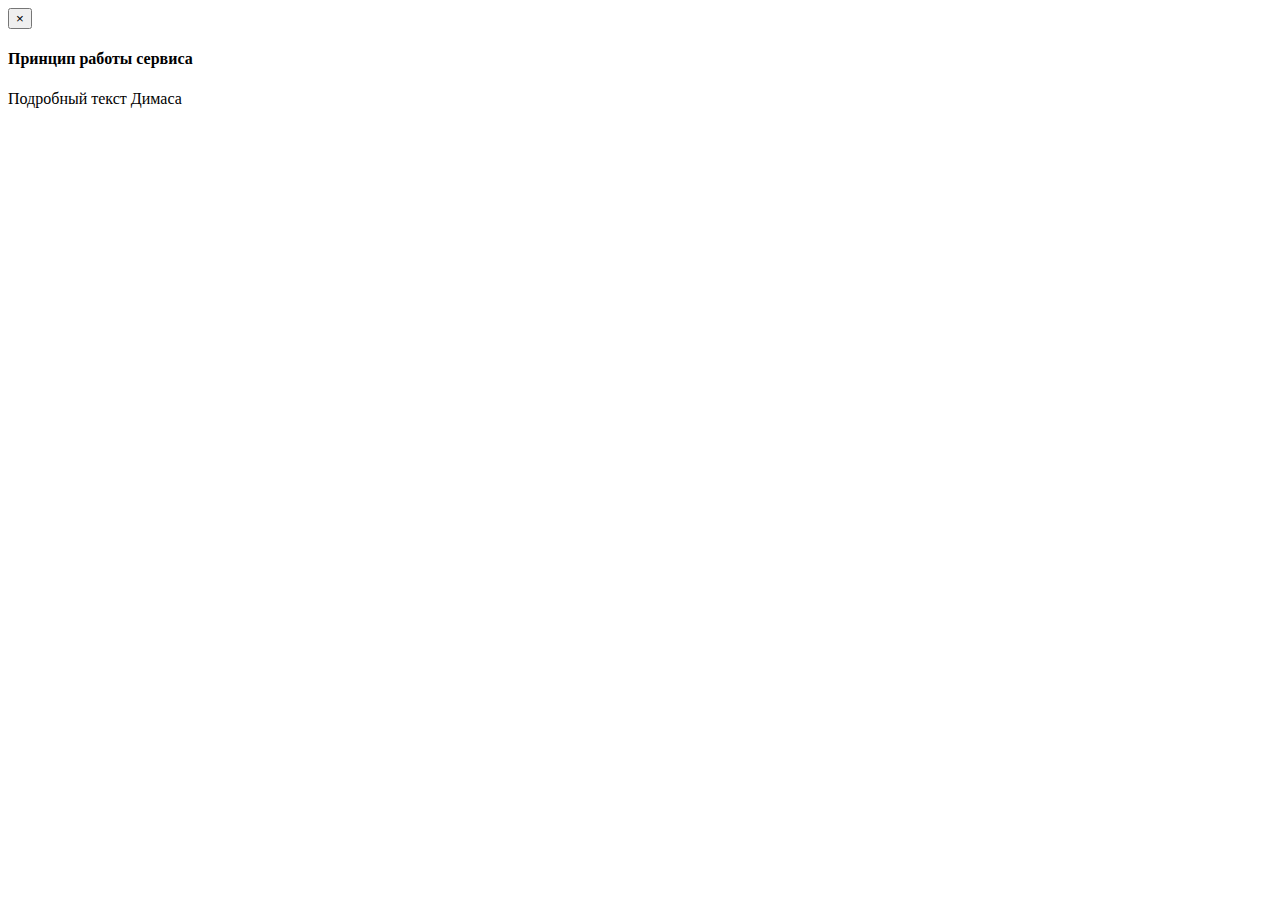
<file: more.html>
<!DOCTYPE html>
<html lang="ru">
<head>
	<title>Подробное описание сервиса </title>
</head>
<body>
	<div class="modal-header">
		<button type="button" class="close" data-dismiss="modal" aria-hidden="true">×</button>
	<h4 class="modal-title">Принцип работы сервиса</h4>
	</div>

	<div class="modal-body">
		Подробный текст Димаса
	</div>

	<div class="modal-footer">

	</div>
</body>
</html>
</file>
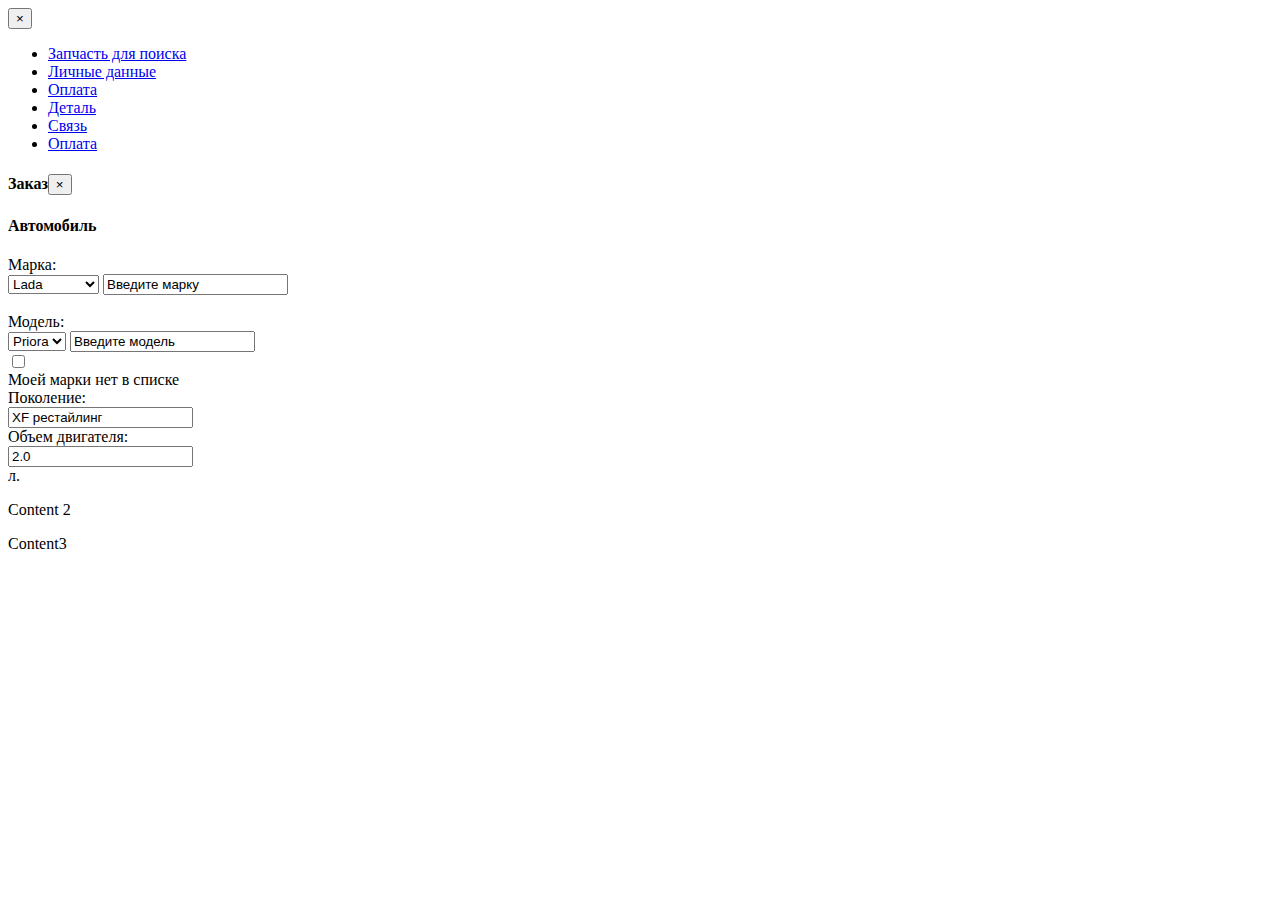
<file: order.html>
<!--Хедер табов-->
<html>
<main>
<div class="container-fluid">
	<button type="button" class="close visible-xs" data-dismiss="modal" aria-hidden="true">×</button>
	<div class="row">
		<div class="col-xs-10 col-sm-9">
<!--			Верхние вкладки (табы)-->
		<div role="tabpanel">
			<ul class="nav nav-tabs" role="tablist">
<!--					Вкладки таб-панели дестоп версия	-->
				<li role="presentation" class="active hidden-xs"><a href="#orderTabAuto" data-toggle="tab" role="tab" aria-controls="orderTabAuto">Запчасть для поиска</a></li>
				<li role="presentation" class="hidden-xs"><a href="#orderTabPersonal" data-toggle="tab" role="tab" aria-controls="orderTabPersonal">Личные данные</a></li>
				<li role="presentation" class="hidden-xs"><a href="#orderTabPay" data-toggle="tab" role="tab" aria-controls="orderTabPay">Оплата</a></li>

<!--					Вкладки таб-панели мобильная версия	-->
				<li role="presentation" class="active visible-xs"><a href="#orderTabAuto" data-toggle="tab" role="tab" aria-controls="orderTabAuto">Деталь</a></li>
				<li role="presentation" class="visible-xs"><a href="#orderTabPersonal" data-toggle="tab" role="tab" aria-controls="orderTabPersonal">Связь</a></li>
				<li role="presentation" class="visible-xs"><a href="#orderTabPay" data-toggle="tab" role="tab" aria-controls="orderTabPay">Оплата</a></li>
			</ul>
		</div>	
		</div>
		<div class="col-xs-12 col-sm-3">
			<h4 class="modal-title hidden-xs">Заказ<span><button type="button" class="close hidden-xs" data-dismiss="modal" aria-hidden="true">×</button></span></h4>
		</div>
	</div>
</div>
	<!--Сами вкладки-->
<div id="orderTabContainer" class="tab-content">
	<div role="tabpanel" class="tab-pane fade in active" id="orderTabAuto">
	<div class="container-fluid">
		<h4 class="lead">Автомобиль</h4>
		<form class="form-horizontal">
<!--		Марка-модель -->
		<div class="form-group" id="orderRowVendorAndModel">
			<label for="orderSelectorVendor" class="col-sm-2 col-xs-12 control-label align-vertical">Марка:</label>
			<div class="col-sm-4 col-xs-12">
<!--						Стандартные марки-->
				<select class="form-control select-wrapper" id="orderSelectorVendor">
					<option>Lada</option>
					<option>BMW</option>
					<option>Chevrolette</option>
					<option>VAZ</option>
					<option>Land Rover</option>
				</select>
<!--						Нестандартный ввод марки-->
				<input class="form-control hidden" type="text" value="Введите марку" id="orderInputVendor">
			</div>
			<span class="visible-xs">&nbsp;<br></span>
			<label for="orderSelectorModel" class="col-sm-2 col-xs-12 control-label align-vertical">Модель:</label>
			<div class="col-12 col-sm-4">

<!--						Стандартные модели-->
				<select class="form-control select-wrapper" id="orderSelectorModel">
					<option>Priora</option>
					<option>2109</option>
					<option>2114</option>
					<option>Priora</option>
					<option>Vesta</option>
				</select>

<!--						Нестандартный ввод модели-->
				<input class="form-control hidden" type="text" value="Введите модель" id="orderInputModel">
			</div>
		</div>
<!--		Тумблер-->
		<div class="form-group">
			<div class="clearfix"></div>
			<div class="col-xs-4 col-sm-2 text-right">
				<label for="orderTumbler" class="switch control-label">
					<input type="checkbox" id="orderTumbler">
					<div class="slider round" id="orderTumblerMask"></div>
				</label>
			</div>
			<div class="col-xs-8 col-sm-10 align-vertical">
				Моей марки нет в списке
			</div>
		</div>
<!--		Поколение-->
		<div class="form-group">
			<label for="orderInputModelType" class="col-md-2 col-xs-12 control-label align-vertical">Поколение:</label>
			<div class="col-xs-12 col-md-10">
				 <input class="form-control" type="text" value="XF рестайлинг" id="orderInputModelType">
			</div>
		</div>
<!--		Объем двигателя -->
		<div class="form-group">
			<label for="orderInputEngine" class="col-md-2 col-xs-12 control-label">Объем двигателя:</label>
			<div class="col-xs-12 col-md-10">
				<div class="row">
					<div class="col-xs-8">
						<div id = "orderSliderEngine" class="align-vertical">
							<div id="orderSlideEngineHandle" class="ui-slider-handle"></div>
						</div>
					</div>
					<div class="col-xs-3">
						<input class="form-control" type="text" value="2.0" id="orderInputEngine"> 
					</div>
					<div class="col-xs-1 align-vertical">л.</div>
				</div>
			</div>
		</div>
		</form> 
	</div>
	</div>
	<div role="tabpanel" class="tab-pane fade" id="orderTabPersonal">
		<p>Content 2</p>
	</div>
	<div role="tabpanel" class="tab-pane fade" id="orderTabPay">
		<p>Content3</p>
	</div>
</div>
</main>
</html>
</file>
